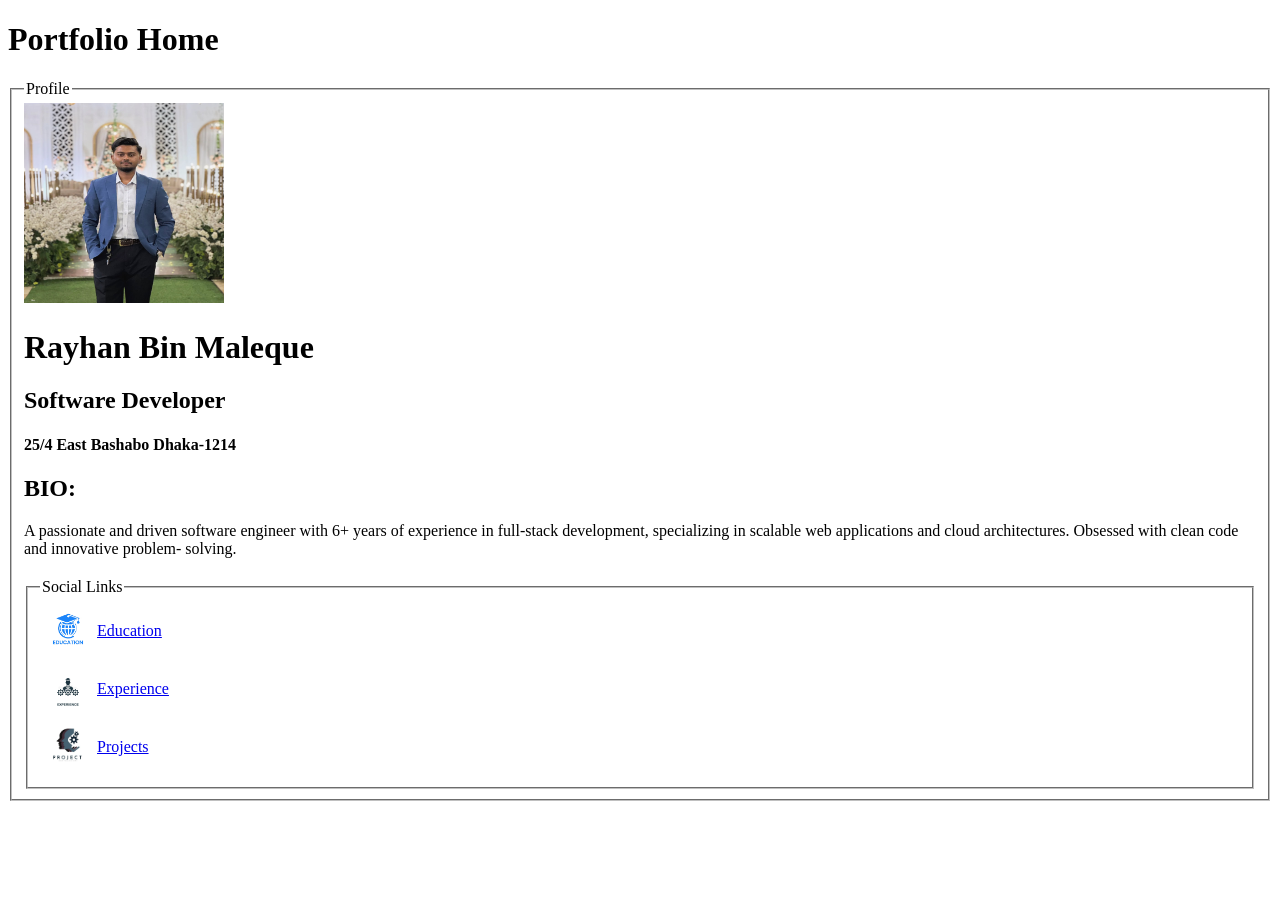
<file: mid/portfolio/html/index.html>
<!DOCTYPE html>
<html lang="en">
<head>
    <meta charset="UTF-8">
    <meta name="viewport" content="width=device-width, initial-scale=1.0">
    <title>index</title>
</head>

<body>
    <label for="name"><h1>Portfolio Home</h1></label>
    <form method="POST">
        <fieldset>
            <legend>Profile</legend>
            <table>
                <tr>
                    <img src="../image/profilepicture.jpg" alt="" width="200" height="200">
                </tr>
                <tr>
                    <label for="name"><h1>Rayhan Bin Maleque</h1></label>
                </tr>
                <tr>
                    <label for="name"><h2>Software Developer</h2></label>
                </tr>
                <tr>
                    <label for="name"><h4>25/4 East Bashabo Dhaka-1214</h4></label>
                </tr>

                <tr>
                    <label for="name"><h2>BIO:</h2>A passionate and driven software engineer with 6+ years of experience in
                         full-stack development, specializing in scalable web applications and 
                         cloud architectures. Obsessed with clean code and innovative problem-
                         solving.</label>
                </tr>
                <tr>
                    <label for="name"><h2></h2></label>
                    
                </tr>
            </table>

            <fieldset>
                <legend>Social Links</legend>
                <table>
                    <tr>
                        <td><img src="../image/education.avif" alt="" width="50" height="50"></td>
                        <td><a href="education.html">Education</a></td>
                    </tr>
                    <tr>
                        <td><img src="../image/experience.webp" alt="" width="50" height="50"></td>
                        <td><a href="experience.html">Experience</a></td>
                    </tr>
                    <tr>
                        <td><img src="../image/project.jpg" alt="" width="50" height="50"></td>
                        <td><a href="projects.html">Projects</a></td>
                    </tr>
                </table>
            </fieldset>
        </fieldset>
</file>
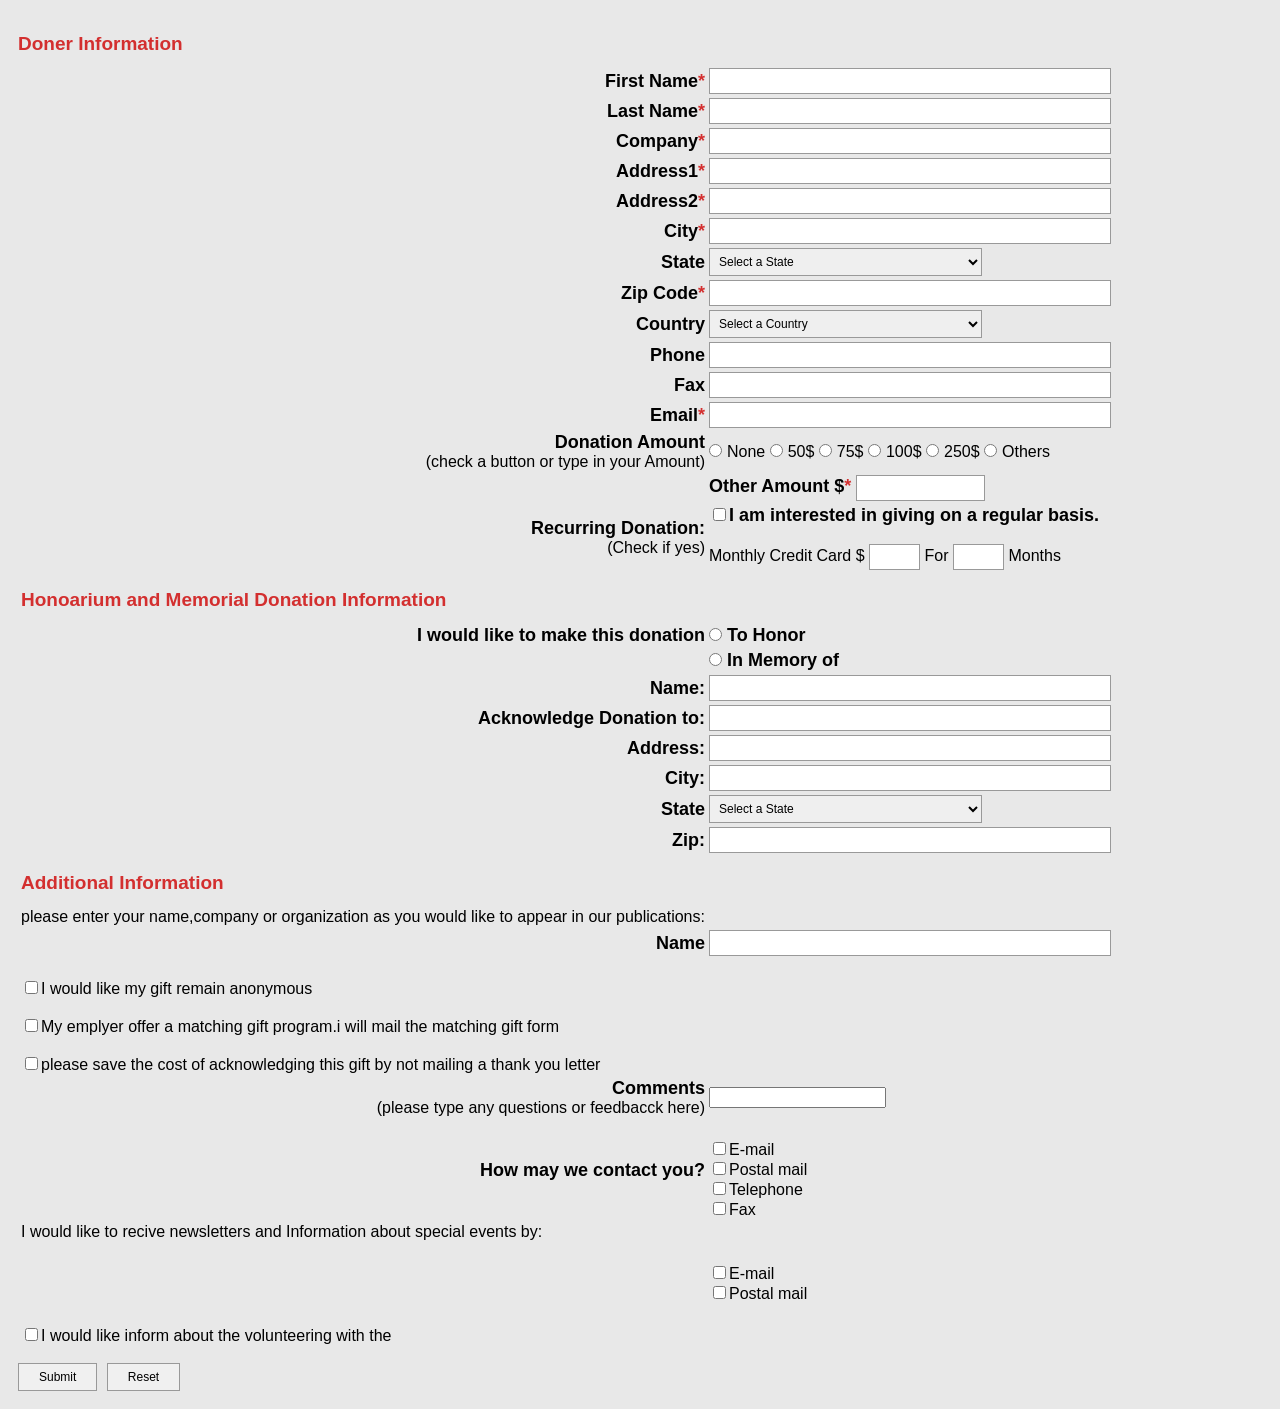
<file: mid/lab/form.html>
<!DOCTYPE html>
<html lang="en">

<head>
    <meta charset="UTF-8">
    <meta name="viewport" content="width=device-width, initial-scale=1.0">
    <link rel="stylesheet" type="text/css" href="../portfolio/css/form.css">
    <title>form</title>
</head>

<body>
    <form method="POST">


        <h1>Doner Information</h1>



        <table>
            <tr>
                <td><label for="name">First Name<span>*</span></label></td>
                <td><input type="text" id="name" name="name" required></td>
            </tr>
            <tr>
                <td><label for="lname">Last Name<span>*</span></label></td>
                <td><input type="text" id="lname" name="lname" required></td>
            </tr>
            <tr>
                <td><label for="Company">Company<span>*</span></label></td>
                <td><input type="text" id="Company" name="Company" required></td>
            </tr>
            <tr>
                <td><label for="Address1">Address1<span>*</span></label></td>
                <td><input type="text" id="Address1" name="Address1" required></td>
            </tr>
            <tr>
                <td><label for="Address2">Address2<span>*</span></label></td>
                <td><input type="text" id="Address2" name="Address2" required></td>
            </tr>
            <tr>
                <td><label for="City">City<span>*</span></label></td>
                <td><input type="text" id="City" name="City" required></td>
            </tr>


            <tr>
                <td><label for="State">State</label></td>
                <td>
                    <select id="State" name="State">

                        <option>Select a State</option>
                        <option>Dhaka</option>
                        <option>CTG</option>
                        <option>Khulna</option>

                    </select>
                </td>
            </tr>
            <tr>
                <td><label for="Zip">Zip Code<span>*</span></label></td>
                <td><input type="text" id="Zip" name="Zip" pattern="[A-Z0-9]"></td>
            </tr>

            <tr>
                <td><label for="Country">Country</label></td>
                <td>
                    <select id="Country" name="Country">

                        <option>Select a Country</option>
                        <option>Bangladesh</option>
                        <option>Congo</option>
                        <option>Argentina</option>

                    </select>
                </td>

            <tr>
                <td><label for="Phone">Phone</label></td>
                <td><input type="tel" id="Phone" name="Phone"></td>
            </tr>

            <tr>
                <td><label for="Fax">Fax</label></td>
                <td><input type="text" id="Fax" name="Fax"></td>
            </tr>

            <tr>
                <td><label for="Email">Email<span>*</span></label></td>
                <td><input type="text" id="Email" name="Email" required></td>
            </tr>


            <tr>
                <td>
                    <label for="Donation Amount">Donation Amount</label><br>(check a button or type in your Amount)
                </td>
                <td>
                    <input type="radio" name="Amount" value="None">None
                    <input type="radio" name="Amount" value="50$">50$
                    <input type="radio" name="Amount" value="75$">75$
                    <input type="radio" name="Amount" value="100$">100$
                    <input type="radio" name="Amount" value="250$">250$
                    <input type="radio" name="Amount" value="Others">Others
                </td>

            <tr>
                <td>

                </td>
                <td><label for="other Amount">Other Amount $<span>*</span></label>

                    <input type="text" id="other Amount" name="other Amount">
                </td>

            </tr>




            </tr>
           <div id="recurringDonation">
    <tr>
        <td>
            <label>Recurring Donation:</label><br>
            (Check if yes)
        </td>
        <td>
            <label><input type="checkbox" name="recurring" value="yes">I am interested in giving on a regular basis.</label>
            <br><br>
            <span>Monthly Credit Card $</span> <input type="text" name="monthlyAmount" size="5">
            <span>For</span> <input type="text" name="monthlyMonths" size="3"> <span>Months</span>
        </td>
    </tr>
</div>

     

    

            <tr>
                <td>

                    <h1>Honoarium and Memorial Donation Information</h1>


                </td>
            </tr>

            <tr>
                <td>
                    <label>I would like to make this donation</label>
                </td>
                <td>
                    <label><input type="radio" name="donationType" value="honor">To Honor</label>
                </td>
            </tr>
            <tr>
                <td></td>
                <td>
                    <label><input type="radio" name="donationType" value="memorial">In Memory of</label>
                </td>
            </tr>

            <tr>
                <td><label for="honoreeName">Name:</label></td>
                <td><input type="text" id="honoreeName" name="honoreeName"></td>
            </tr>
            <tr>
                <td><label for="acknowledgeTo">Acknowledge Donation to:</label></td>
                <td><input type="text" id="acknowledgeTo" name="acknowledgeTo"></td>
            </tr>
            <tr>
                <td><label for="ackAddress">Address:</label></td>
                <td><input type="text" id="ackAddress" name="ackAddress"></td>
            </tr>
            <tr>
                <td><label for="aCity">City:</label></td>
                <td><input type="text" id="aCity" name="aCity"></td>
            </tr>
            <tr>
                <td><label for="State">State</label></td>
                <td>
                    <select id="State" name="State">

                        <option>Select a State</option>
                        <option>Dhaka</option>
                        <option>CTG</option>
                        <option>Khulna</option>

                    </select>
                </td>
            </tr>
            </tr>
            <tr>
                <td><label for="aZip">Zip:</label></td>
                <td><input type="text" id="aZip" name="aZip" pattern="[A-Z0-9]+"
                        title="Please enter only uppercase letters or numbers"></td>
            </tr>


  



            <tr>
                <td>

                    <h1>Additional Information</h1>
                </td>
            </tr>
            <tr>
                <td>please enter your name,company or organization as you would like to appear in our
                    publications:</td>

            </tr>

            <tr>
                <td><label for="name">Name</label></td>
                <td><input type="text" id="name" name="name" required></td>
            </tr>
            <tr>
                <td>
                    <br><input type="checkbox" name="Amount" value="">I would like my gift remain anonymous<br>
                    <br><input type="checkbox" name="Amount" value="">My emplyer offer a matching gift program.i will
                    mail
                    the
                    matching gift form<br>
                    <br><input type="checkbox" name="Amount" value="">please save the cost of acknowledging this gift by
                    not mailing a thank you letter<br>

                </td>

            </tr>
            
            <tr>
                    <td><label for="namex">Comments</label>
                        <br>(please type any questions or feedbacck here)
                    </td>
                   
                <td>
                    <input type="name" id="namex" name="namex" >

                </td>
            </tr>

            <tr>
                <td>
                    <label for="name">How may we contact you?</label>

                </td>
                <td>
            
                    <br><input type="checkbox" name="Amount" value="">E-mail<br>
                    <input type="checkbox" name="Amount" value="">Postal mail<br>
                    <input type="checkbox" name="Amount" value="">Telephone<br>
                   <input type="checkbox" name="Amount" value="">Fax<br>

                </td>
            </tr>
            <tr>
                <td>
                    I would like to recive newsletters and Information about special events by:
            <tr>
                <td>

                </td>
                <td>
                    <br><input type="checkbox" name="Amount" value="">E-mail
                    <br><input type="checkbox" name="Amount" value="">Postal mail<br>

                </td>
            </tr>

            </td>
            </tr>


            <tr>
                <td>
                    <br><input type="checkbox" name="Amount" value="">I would like inform about the volunteering with the <br>
                </td>
            </tr>

            </table>

               <tr>
            <td>
                <input type="submit" value="Submit">
                <input type="reset" value="Reset">
            </td>
            
        </tr>


        </table>

    </form>

</body>

</html>
</file>
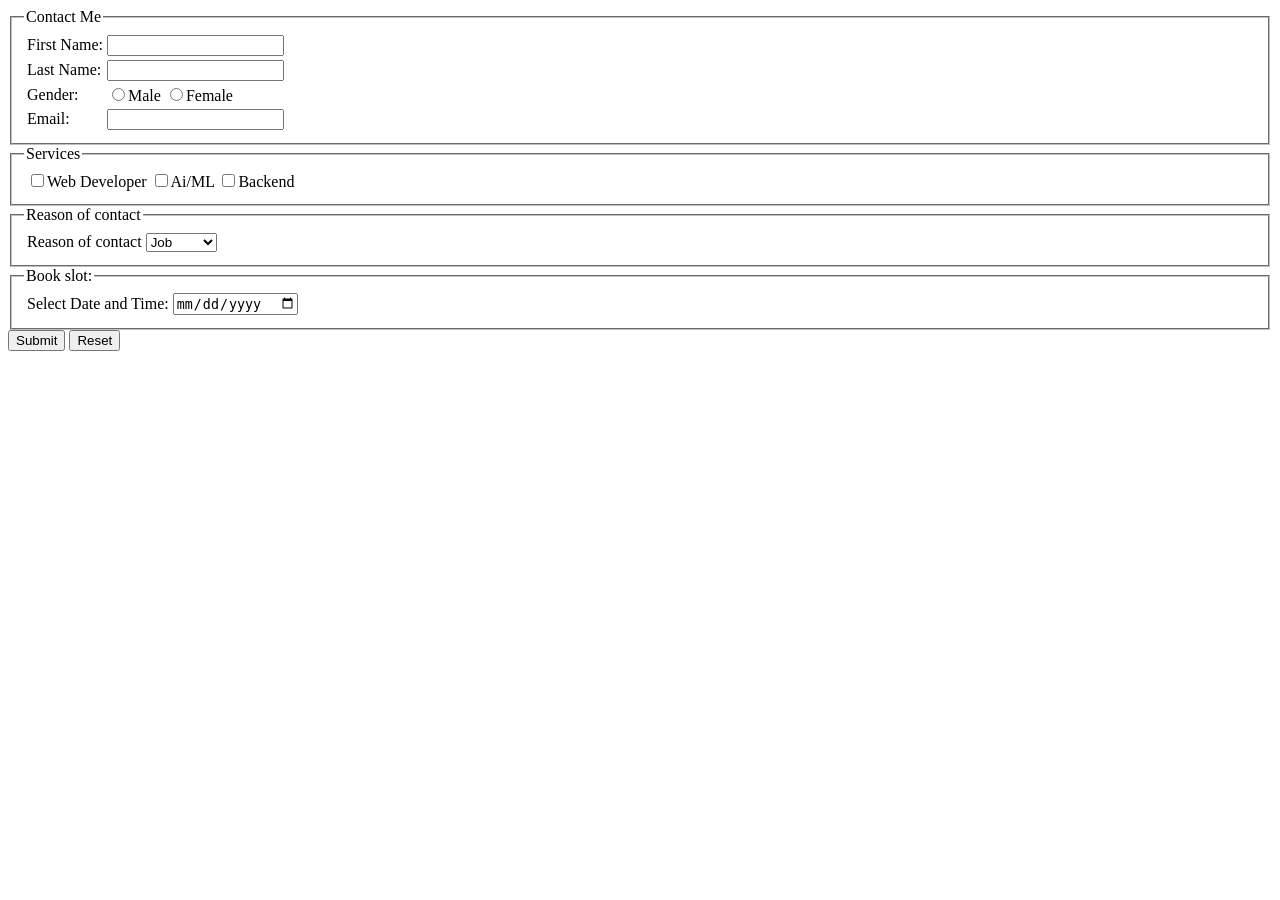
<file: mid/portfolio/html/contactme.html>
<!DOCTYPE html>
<html lang="en">
<head>
    <meta charset="UTF-8">
    <meta name="viewport" content="width=device-width, initial-scale=1.0">
    <title>Contact Me</title>
</head>
<body>
    <form method="POST">
        <fieldset>
            <legend>Contact Me</legend>
            <table>
                <tr>
                    <td><label for="name">First Name:</label></td>
                    <td><input type="text" id="name" name="name" required></td>
                </tr>
                <tr>
                    <td><label for="lname">Last Name:</label></td>
                    <td><input type="text" id="lname" name="lname" required></td>
                </tr>
                <tr>
                    <td><label>Gender:</label></td>
                    <td>
                        <input type="radio" name="gender" value="male">Male
                        <input type="radio" name="gender" value="female">Female

                    </td>
                </tr>
                <tr>
                    <td><label for="email">Email:</label></td>
                    <td><input type="email" id="email" name="email" required></td>
                </tr>
            </table>
        </fieldset>

        <fieldset>
             <legend>Services</legend>
            <table>
                <tr>
                   <td>
                    <input type="checkbox" value="web developer">Web Developer
                    <input type="checkbox" value="Ai/ML">Ai/ML
                    <input type="checkbox" value="backend">Backend
                   </td>
                   </tr>
            </table>
        </fieldset>

        <fieldset>
             <legend>Reason of contact</legend>
            <table>
                <tr>
                    <td><label for="job">Reason of contact</label></td>
                    <td>    
                       <select id="Job" name="Job">

                        <option>Job</option>
                        <option>Projects</option>
                        <option>Thesis</option>

                       </select>
                    </td>
                        </tr>
            </table>
        </fieldset>

        <fieldset>
             <legend>Book slot:</legend>
            <table>
                <tr>
                    <td><label for="datetime">Select Date and Time:</label></td>
                    <td><input type="date" id="datetime" name="datetime"></td>  
                </tr>   
            </table>
        </fieldset>     
        <input type="submit" value="Submit">
        <input type="reset" value="Reset">
    </form>








</body>
</html>
</file>
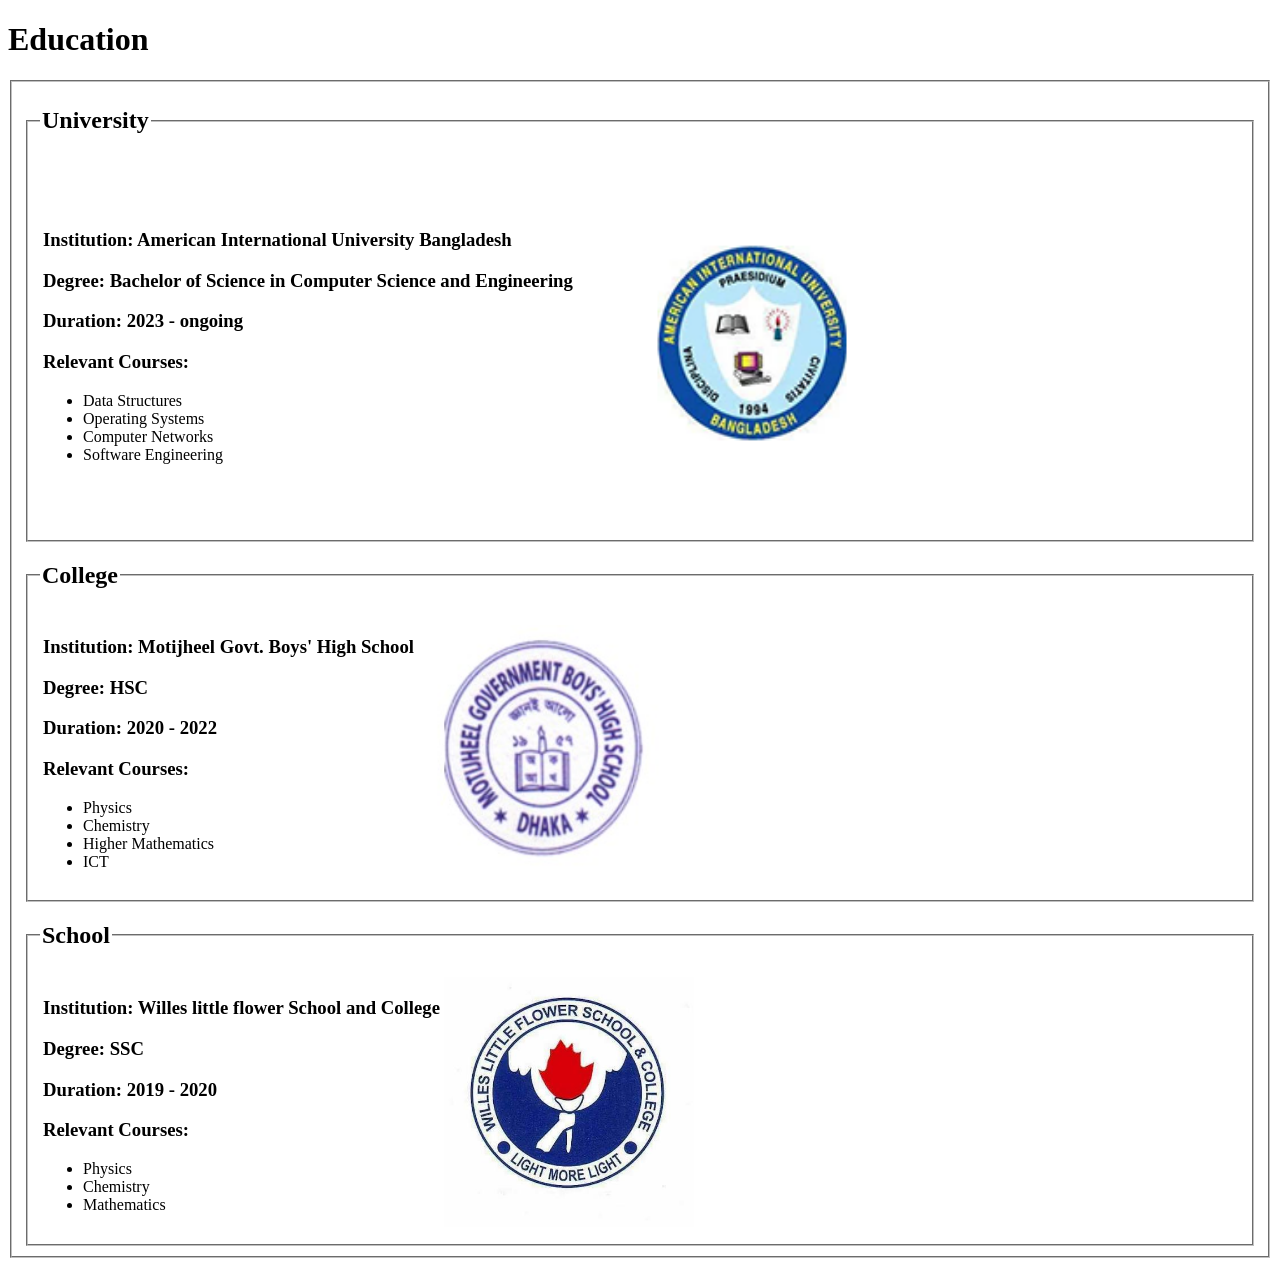
<file: mid/portfolio/html/education.html>
<!DOCTYPE html>
<html lang="en">
<head>
    <meta charset="UTF-8">
    <meta name="viewport" content="width=device-width, initial-scale=1.0">
    <title>index</title>
</head>

<body>
    <label for="name"><h1>Education</h1></label>
    <form method="POST">
        <fieldset>
        <fieldset>
            <legend><h2>University</h2></legend>
            <table>
                <tr>
                    <td>
  <div>
    <h3><b>Institution:</b> American International University Bangladesh</h3>
    <h3><b>Degree:</b> Bachelor of Science in Computer Science and Engineering</h3>
    <h3><b>Duration:</b> 2023 - ongoing</h3>

    <h3><b>Relevant Courses:</b></h3>
    <ul>
      <li>Data Structures</li>
      <li>Operating Systems</li>
      <li>Computer Networks</li>
      <li>Software Engineering</li>
    </ul>
  </div>
</td>

                    

                    <td>
                        <img src="../image/AIUB.png" alt="" width="350" height="360">
                    </td>
                </tr>
            </table>
        </fieldset>


        <fieldset>
            <legend><h2>College</h2></legend>
            <table>
                <tr>
                    <td>
  <div>
    <h3><b>Institution:</b> Motijheel Govt. Boys' High School</h3>
    <h3><b>Degree:</b> HSC</h3>
    <h3><b>Duration:</b> 2020 - 2022</h3>

    <h3><b>Relevant Courses:</b></h3>
    <ul>
      <li>Physics</li>
      <li>Chemistry</li>
      <li>Higher Mathematics</li>
      <li>ICT</li>
    </ul>
  </div>
</td>
                    

                    <td>
                        <img src="../image/motijheel_government_boys_high_school_logo.jpg" alt="" width="250" height="250">
                    </td>
                </tr>
            </table>
        </fieldset>


         <fieldset>
            <legend><h2>School</h2></legend>
            <table>
                <tr>
                   <td>
  <div>
    <h3><b>Institution:</b> Willes little flower School and College</h3>
    <h3><b>Degree:</b> SSC</h3>
    <h3><b>Duration:</b> 2019 - 2020</h3>

    <h3><b>Relevant Courses:</b></h3>
    <ul>
      <li>Physics</li>
      <li>Chemistry</li>
      <li>Mathematics</li>
      
    </ul>
  </div>
</td>
                    

                    <td>
                        <img src="../image/willes.jpg" alt="" width="250" height="250">
                    </td>
                </tr>
            </table>
        </fieldset>

    </fieldset>
    </form>
</body>
</html>
</file>
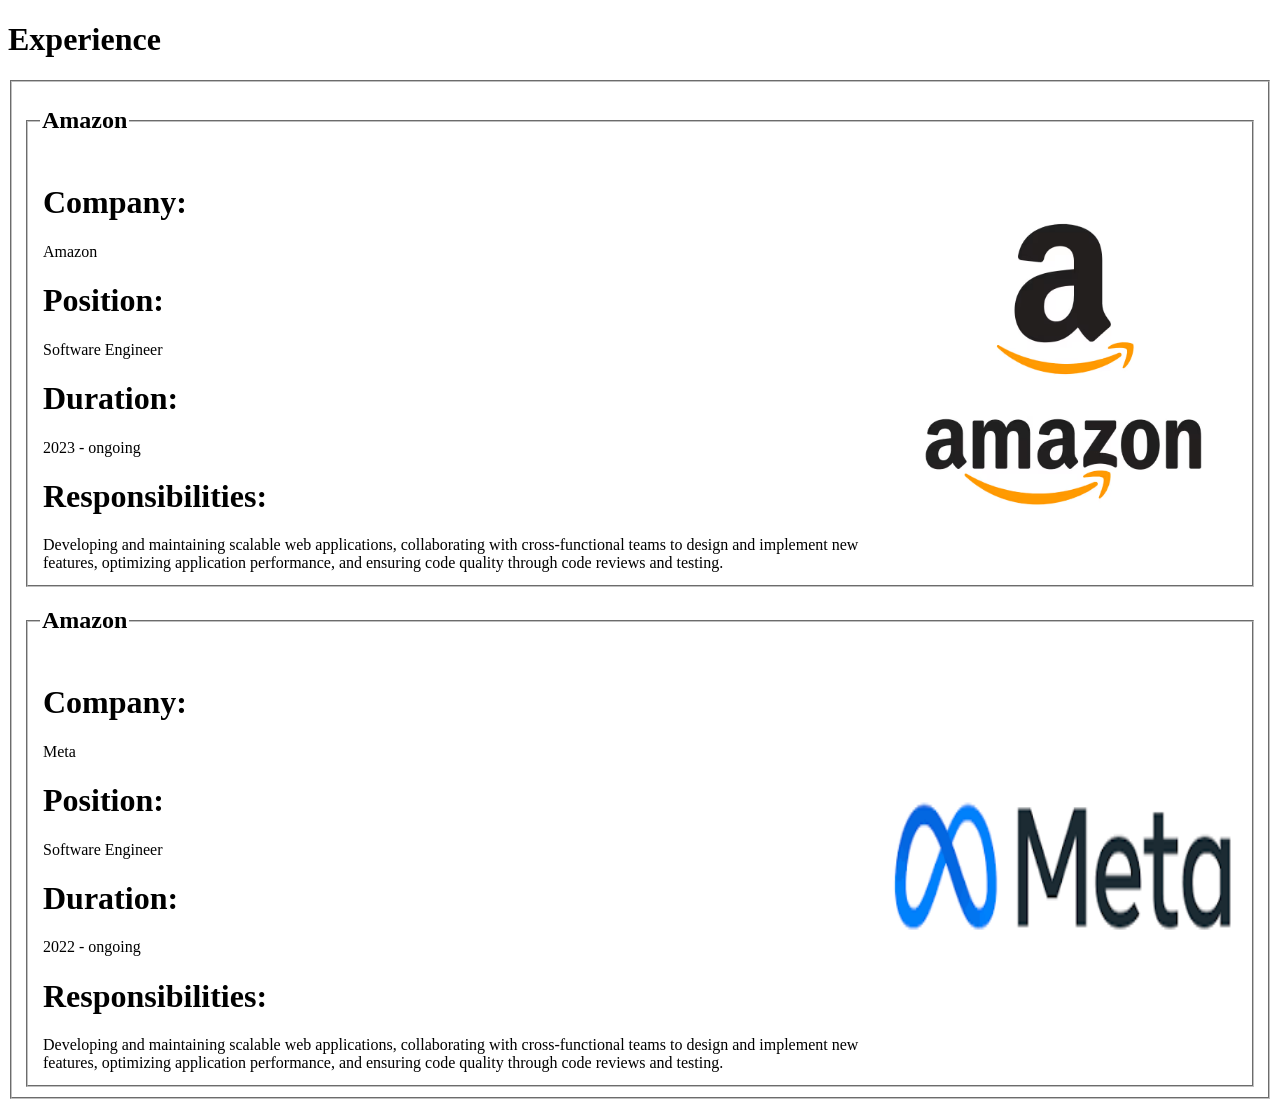
<file: mid/portfolio/html/experience.html>
<!DOCTYPE html>
<html lang="en">
<head>
    <meta charset="UTF-8">
    <meta name="viewport" content="width=device-width, initial-scale=1.0">
    <title>index</title>
</head>

<body>
    <label for="name"><h1>Experience</h1></label>
    <form method="POST">
        <fieldset>
        <fieldset>
            <legend><h2>Amazon</h2></legend>
            <table>
                <tr>
                    <td>
                        <label for="Company Name:"><h1><b>Company:</b></h1> Amazon</label>
                        <label for="Position"><h1>Position:</h1> Software Engineer</label>
                        <label for="Duration"><h1>Duration:</h1> 2023 - ongoing</label>
                        <label for="Responsibilities"><h1>Responsibilities:</h1> Developing and maintaining scalable web applications, collaborating with cross-functional teams to design and implement new features, optimizing application performance, and ensuring code quality through code reviews and testing.</label>
                    </td>
                    

                    <td>
                        <img src="../image/amazon logo.avif" alt="" width="350" height="360">
                    </td>
                </tr>
            </table>
        </fieldset>

        <fieldset>
            <legend><h2>Amazon</h2></legend>
            <table>
                <tr>
                    <td>
                        <label for="Company Name:"><h1><b>Company:</b></h1> Meta</label>
                        <label for="Position"><h1>Position:</h1> Software Engineer</label>
                        <label for="Duration"><h1>Duration:</h1> 2022 - ongoing</label>
                        <label for="Responsibilities"><h1>Responsibilities:</h1> Developing and maintaining scalable web applications, collaborating with cross-functional teams to design and implement new features, optimizing application performance, and ensuring code quality through code reviews and testing.</label>
                    </td>
                    

                    <td>
                        <img src="../image/Meta.png" alt="" width="350" height="360">
                    </td>
                </tr>
            </table>
        </fieldset>

        </fieldset>
        </form>
</body>
</html>
</file>
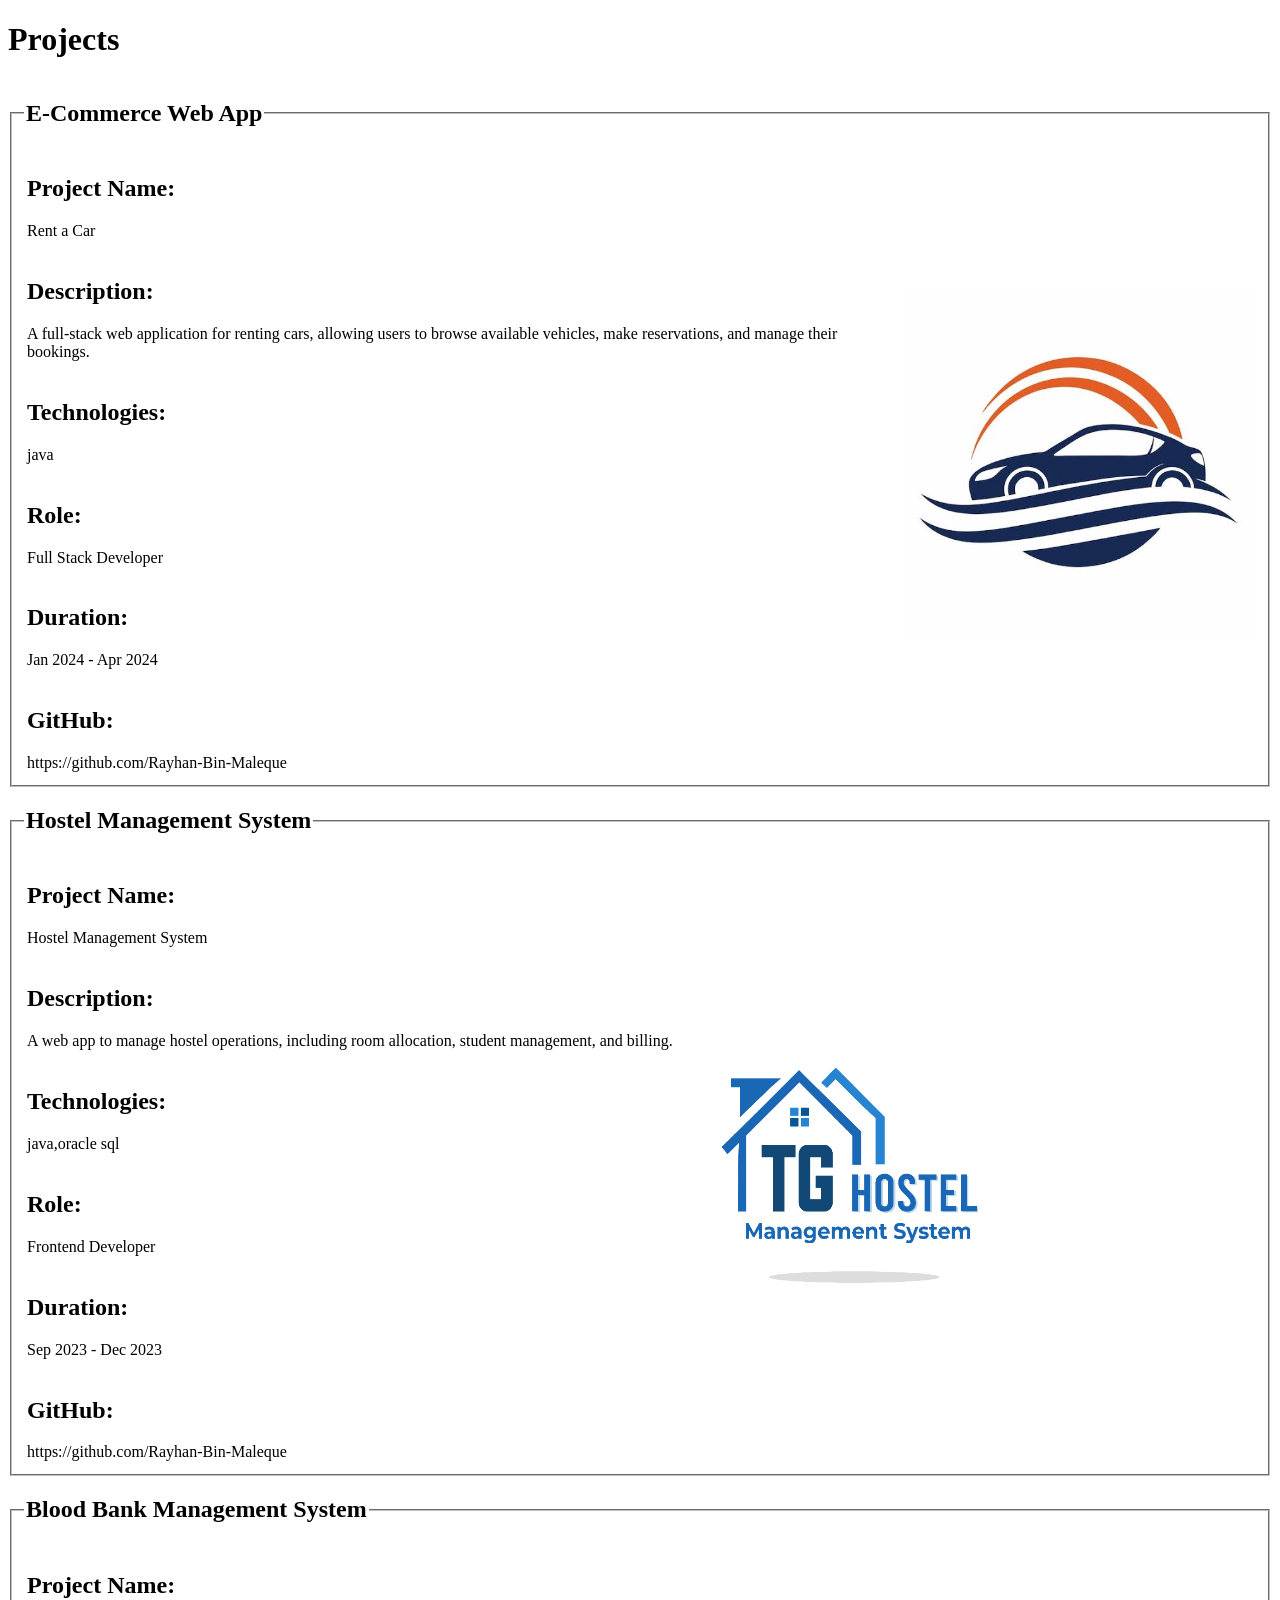
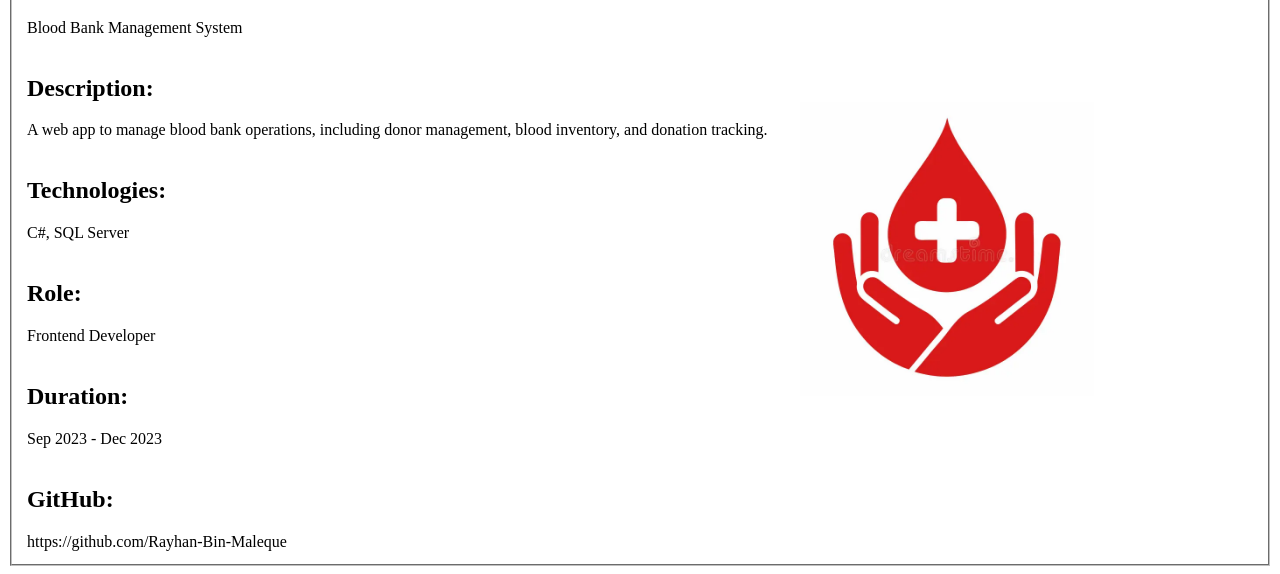
<file: mid/portfolio/html/projects.html>
<!DOCTYPE html>
<html lang="en">
<head>
    <meta charset="UTF-8">
    <meta name="viewport" content="width=device-width, initial-scale=1.0">
    <title>Projects</title>
</head>

<body>

    <label><h1>Projects</h1></label>

    <form method="POST">

        
        <fieldset>
            <legend><h2>E-Commerce Web App</h2></legend>

            <table>
                <tr>

                    
                    <td>

                        <label><h2><b>Project Name:</b></h2> Rent a Car </label><br><br>

                        <label><h2><b>Description:</b></h2>
                            A full-stack web application for renting cars, allowing users to browse available vehicles, make reservations, and manage their bookings.
                        </label><br><br>

                        <label><h2><b>Technologies:</b></h2>
                            java
                        </label><br><br>

                        <label><h2><b>Role:</b></h2>
                            Full Stack Developer
                        </label><br><br>

                        <label><h2><b>Duration:</b></h2>
                            Jan 2024 - Apr 2024
                        </label><br><br>

                        <label><h2><b>GitHub:</b></h2>
                            https://github.com/Rayhan-Bin-Maleque
                        </label>

                    </td>

                    
                    <td>
                        <img src="../image/rentacarlogo.jpg" alt="Rent a Car" width="350">
                    </td>

                </tr>
            </table>
        </fieldset>


        <fieldset>
            <legend><h2>Hostel Management System</h2></legend>

            <table>
                <tr>

                   
                    <td>

                        <label><h2><b>Project Name:</b></h2> Hostel Management System</label><br><br>

                        <label><h2><b>Description:</b></h2>
                            A web app to manage hostel operations, including room allocation, student management, and billing.
                        </label><br><br>

                        <label><h2><b>Technologies:</b></h2>
                           java,oracle sql
                        </label><br><br>

                        <label><h2><b>Role:</b></h2>
                            Frontend Developer
                        </label><br><br>

                        <label><h2><b>Duration:</b></h2>
                            Sep 2023 - Dec 2023
                        </label><br><br>

                        <label><h2><b>GitHub:</b></h2>
                            https://github.com/Rayhan-Bin-Maleque
                        </label>

                    </td>

                    
                    <td>
                        <img src="../image/hostellogo.png" alt="Hostel Management System" width="350">
                    </td>

                </tr>
            </table>
        </fieldset>

        <fieldset>
            <legend><h2>Blood Bank Management System</h2></legend>

            <table>
                <tr>

                   
                    <td>

                        <label><h2><b>Project Name:</b></h2> Blood Bank Management System</label><br><br>

                        <label><h2><b>Description:</b></h2>
                            A web app to manage blood bank operations, including donor management, blood inventory, and donation tracking.
                        </label><br><br>

                        <label><h2><b>Technologies:</b></h2>
                           C#, SQL Server
                        </label><br><br>

                        <label><h2><b>Role:</b></h2>
                            Frontend Developer
                        </label><br><br>

                        <label><h2><b>Duration:</b></h2>
                            Sep 2023 - Dec 2023
                        </label><br><br>

                        <label><h2><b>GitHub:</b></h2>
                            https://github.com/Rayhan-Bin-Maleque
                        </label>

                    </td>

                    
                    <td>
                        <img src="../image/bloodbanklogo.webp" alt="Hostel Management System" width="350">
                    </td>

                </tr>
            </table>
        </fieldset>

    </form>

</body>
</html>
</file>
<file: mid/portfolio/css/form.css>
body {
    background-color: #e8e8e8;
    font-family: Arial, sans-serif;
    padding: 10px;
}

*{
    text-align: left;

}



h1 {
    color: #d32f2f;
    text-align: left;
    font-size: 19px;
    margin: 15px 0 10px 0;
    padding: 0;
}

input[type="radio"] {
    display: inline-block;

    margin-right: 20px;
}




h2 {
    color: #d32f2f;
    text-align: left;
    font-size: 15px;
    margin: 15px 0 10px 0;
    padding: 0;
}
td{
    text-align: right;
}

p [name="recurring"] {
    color: #000;
    align-items: left;
    font-size: 12px;
    
}


label {
    color: #000;
    align-items: left;
    font-size: 18px;
    font-weight: bold;
}

label span {
    color: #d32f2f;
}

input[type="text"] {
    width: 100%;
    padding: 5px 5px;
    border: 1px solid #999;
    font-size: 12px;
}

input[type="email"] {
    width: 100%;
    padding: 5px 5px;
    border: 1px solid #999;
    font-size: 12px;
}

input[type="tel"] {
    width: 100%;
    padding: 5px 5px;
    border: 1px solid #999;
    font-size: 12px;
}

input[type="text"][name="monthlyAmount"] {
    width: 10%;
}
input[type="text"][name="monthlyMonths"] {
    width: 10%;
}

input[type="text"][name="other Amount"] {
    width: 30%;
}
input[type="text"][name="namex"] {
    width: 200%;
}

select {
    width: 70%;
    padding: 5px 5px;
    border: 1px solid #999;
    font-size: 12px;
    display: block;
}

li {
            list-style: none;
            display: inline-block;
}

td:last-child {
    text-align: left !important;
    
}





select[id="country"] [name="country"] {
    width: 100%;
    padding: 5px 5px;
    border: 1px solid #999;
    font-size: 12px;
    display: block;
}

input[type="radio"] {
    margin: 0 5px 0 0;
}

input [type="text"] [name="namex"] {
    width: 200%;
}

input[type="submit"] {
    padding: 6px 20px;
    background-color: #f0f0f0;
    border: 1px solid #999;
    font-size: 12px;
    cursor: pointer;
    margin: 15px 5px 0 0;
}

input[type="reset"] {
    padding: 6px 20px;
    background-color: #f0f0f0;
    border: 1px solid #999;
    font-size: 12px;
    cursor: pointer;
    margin: 15px 5px 0 0;
}

small {
    display: inline;
    font-size: 11px;
    color: #666;
}
</file>
